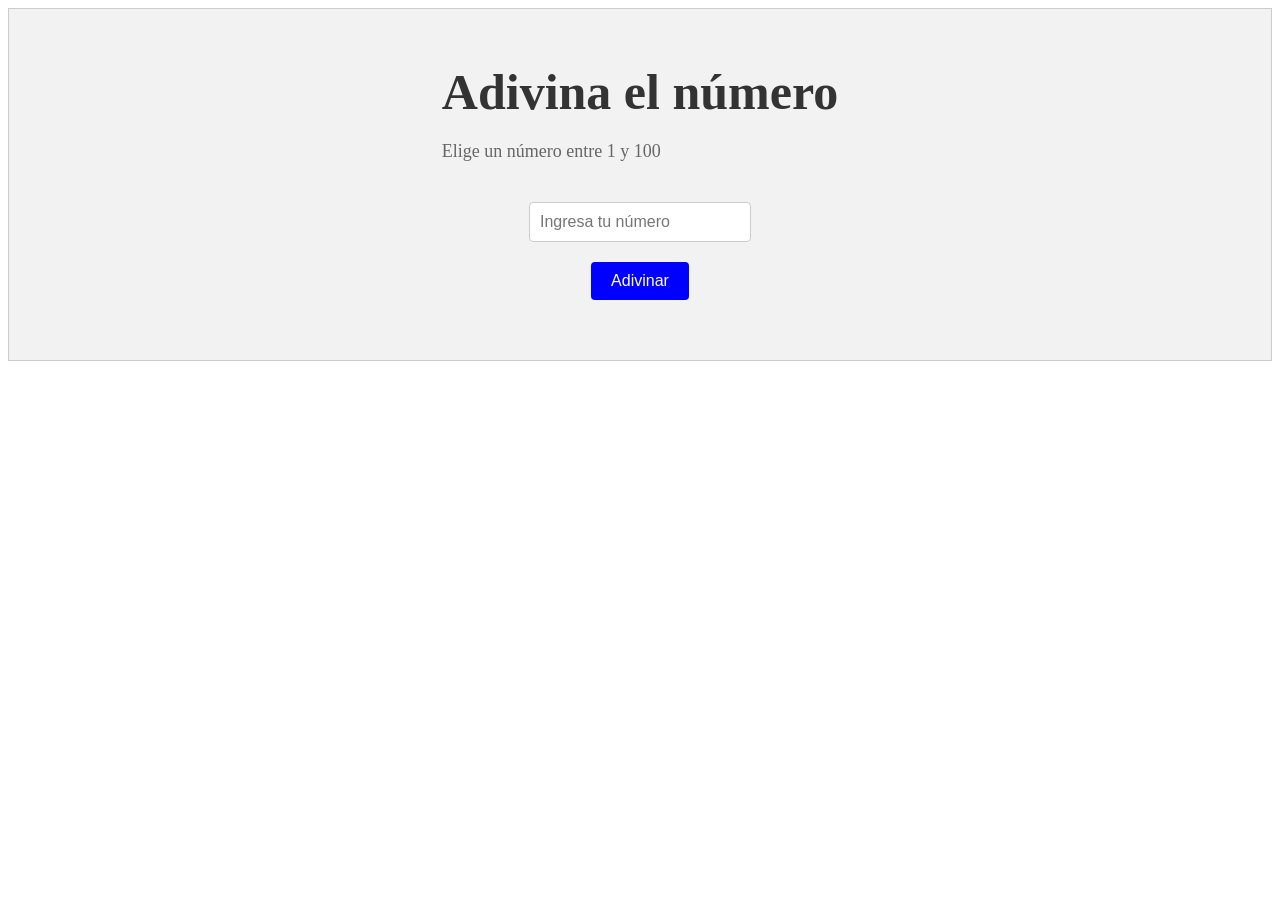
<file: AdivinaElNumero/index.html>
<!DOCTYPE html>
<html lang="en">
<head>
    <meta charset="UTF-8">
    <meta name="viewport" content="width=device-width, initial-scale=1.0">
    <title>Document</title>
    <link rel="stylesheet" href="./styles/main.css">
</head>
<body>
    <div id="contenedor"></div>
</body>
<script src="./scripts/game.js" type="module"></script>
</html>
</file>
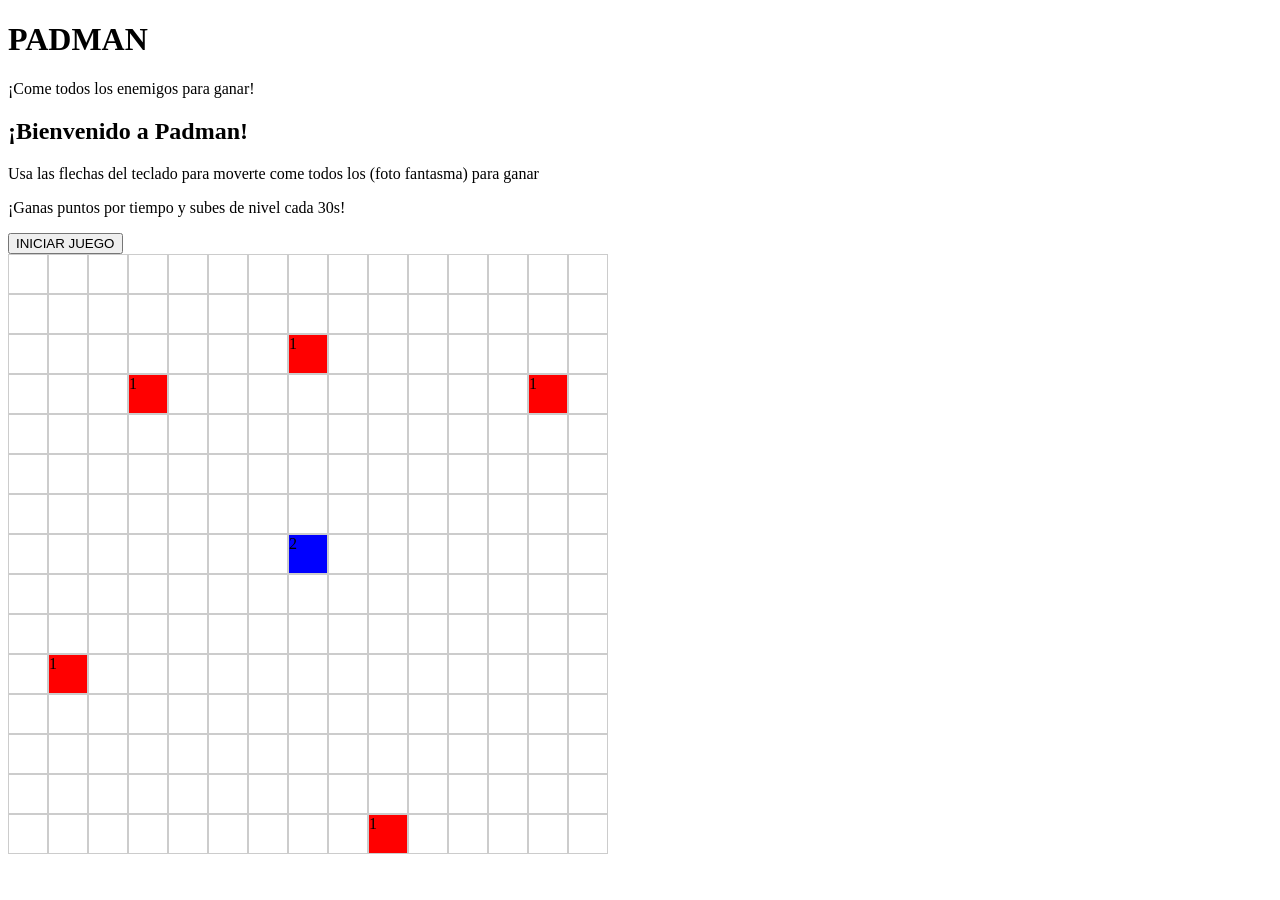
<file: JuegoPadman/index.html>
<!DOCTYPE html>
<html lang="en">
<head>
    <meta charset="UTF-8">
    <meta name="viewport" content="width=device-width, initial-scale=1.0">
    <title>Document</title>
    <link rel="stylesheet" href="./styles/main.css">
</head>
<body>
    <div id="contenedor"></div>

    
</body>
<script src="./scripts/game.js" type="module"></script>  

</html>
</file>
<file: AdivinaElNumero/styles/main.css>
.container{
    background-color: #f2f2f2;
    border: 1px solid #ccc;
    padding: 20px;
    display: flex;
    flex-direction: column;
    align-items: center;
}
h1{
    color: #333;
    font-size: 50px;
    margin-bottom: 20px;
}
p{
    color: #666;
    font-size: 18px;
    margin-bottom: 20px;
}
form{
    padding: 20px;
    display: flex;
    flex-direction: column;
    align-items: center;
}
input[type="number"]{
    padding: 10px;
    font-size: 16px;
    border: 1px solid #ccc;
    border-radius: 4px;
    margin-bottom: 20px;
}
button{
    padding: 10px 20px;
    font-size: 16px;
    background-color: blue  ;
    color: white;
    border: none;
    border-radius: 4px;
    cursor: pointer;
}
</file>
<file: JuegoPadman/styles/main.css>
.tablero {
    display: flex;
    flex-direction: column;
}

.fila {
    display: flex;
    flex-direction: row;
}

.celda {
    width: 40px;
    height: 40px;
    border: 1px solid #ccc;
    box-sizing: border-box;
}
.enemigo {
    background-color: red;
}
.jugador {
    background-color: blue;
}
</file>
